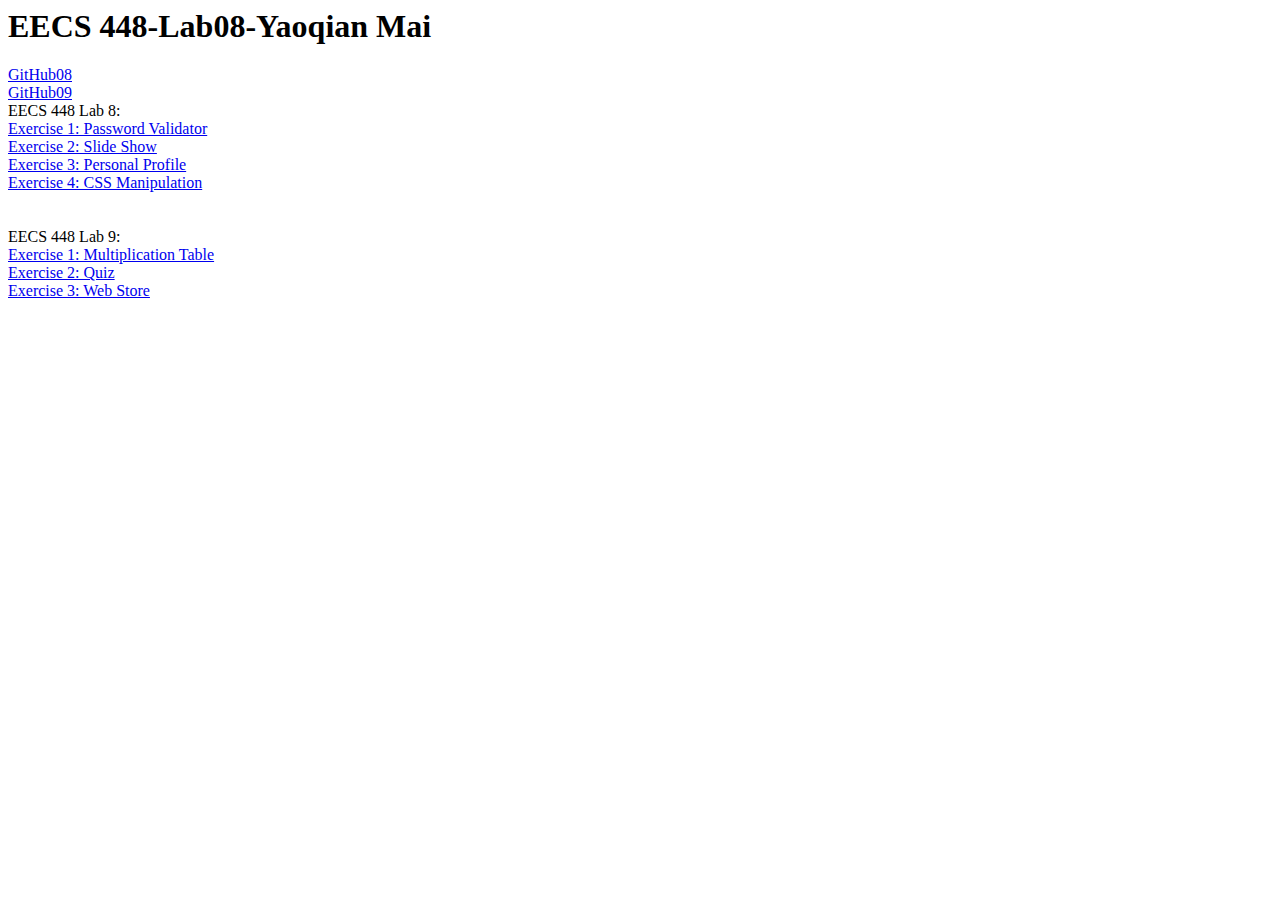
<file: index.html>
<html>
    <h1>
        EECS 448-Lab08-Yaoqian Mai
    </h1>
    <body>
        <a href="https://github.com/Malardisca/EECS448-Lab08">GitHub08</a> </br>
        <a href="https://github.com/Malardisca/EECS448-Lab09">GitHub09</a></br>
        EECS 448 Lab 8: </br>
        <a href="https://people.eecs.ku.edu/~y079m707/Exercise1/password.html">Exercise 1: Password Validator</a> </br>
        <a href="https://people.eecs.ku.edu/~y079m707/Exercise2/slide.html">Exercise 2: Slide Show</a> </br>
        <a href="https://people.eecs.ku.edu/~y079m707/Exercise3/profile.html">Exercise 3: Personal Profile</a> </br>
        <a href="https://people.eecs.ku.edu/~y079m707/Exercise4/manipulation.html">Exercise 4: CSS Manipulation</a> </br>
        <br><br>
        EECS 448 Lab 9: <br>
        <a href="https://people.eecs.ku.edu/~y079m707/Lab09/Exercise1/exercise1.php">Exercise 1: Multiplication Table</a><br>
        <a href="https://people.eecs.ku.edu/~y079m707/Lab09/Exercise2/exercise2.html">Exercise 2: Quiz</a><br>
        <a href="https://people.eecs.ku.edu/~y079m707/Lab09/Exercise3/exercise3.html">Exercise 3: Web Store</a><br>
        <br><br>
    </body>
</html>
</file>
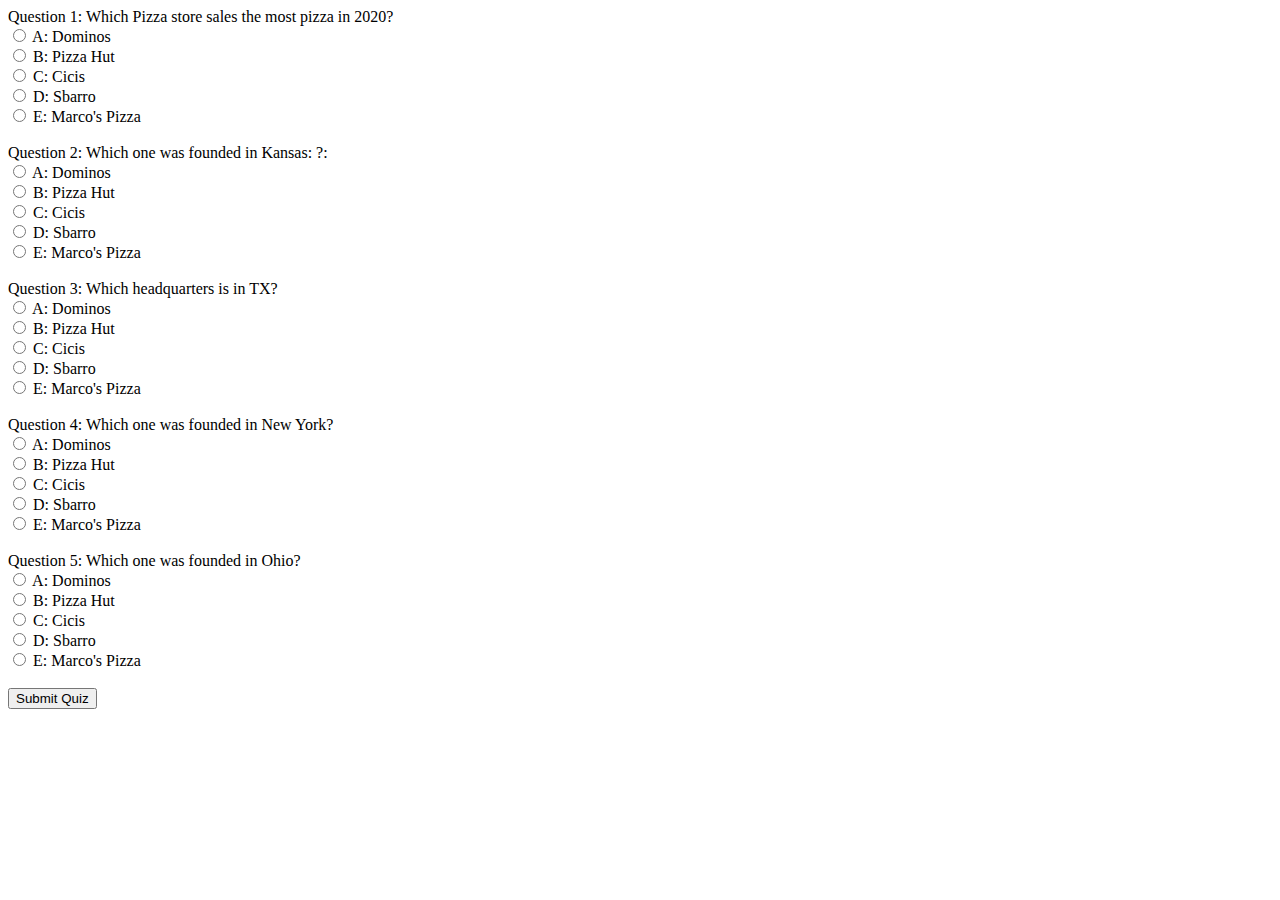
<file: Lab09/Exercise2/exercise2.html>
<!DOCTYPE html>
<head>
    <title>Exercise 2:Quiz</title>
</head>
<body>
    <form action = "exercise2.php" method = "POST">
        Question 1: Which Pizza store sales the most pizza in 2020?<br />
        <input type="radio" name="A" value="A: Dominos" /> A: Dominos<br />
        <input type="radio" name="A" value="B: PizzaHut" /> B: Pizza Hut<br />
        <input type="radio" name="A" value="C: Cicis" /> C: Cicis<br />
        <input type="radio" name="A" value="D: Sbarro" /> D: Sbarro<br />
        <input type="radio" name="A" value="E: Marco" /> E: Marco's Pizza<br />
        <br />
        Question 2: Which one was founded in Kansas: ?:<br />
        <input type="radio" name="B" value="A: Dominos" /> A: Dominos<br />
        <input type="radio" name="B" value="B: PizzaHut" /> B: Pizza Hut<br />
        <input type="radio" name="B" value="C: Cicis" /> C: Cicis<br />
        <input type="radio" name="B" value="D: Sbarro" /> D: Sbarro<br />
        <input type="radio" name="B" value="E: Marco" /> E: Marco's Pizza<br />
        <br />
        Question 3: Which headquarters is in TX?<br />
        <input type="radio" name="C" value="A: Dominos" /> A: Dominos<br />
        <input type="radio" name="C" value="B: PizzaHut" /> B: Pizza Hut<br />
        <input type="radio" name="C" value="C: Cicis" /> C: Cicis<br />
        <input type="radio" name="C" value="D: Sbarro" /> D: Sbarro<br />
        <input type="radio" name="C" value="E: Marco" /> E: Marco's Pizza<br />
        <br />
        Question 4: Which one was founded in New York?<br />
        <input type="radio" name="D" value="A: Dominos" /> A: Dominos<br />
        <input type="radio" name="D" value="B: PizzaHut" /> B: Pizza Hut<br />
        <input type="radio" name="D" value="C: Cicis" /> C: Cicis<br />
        <input type="radio" name="D" value="D: Sbarro" /> D: Sbarro<br />
        <input type="radio" name="D" value="E: Marco" /> E: Marco's Pizza<br />
        <br />
        Question 5: Which one was founded in Ohio? <br />
        <input type="radio" name="E" value="A: Dominos" /> A: Dominos<br />
        <input type="radio" name="E" value="B: PizzaHut" /> B: Pizza Hut<br />
        <input type="radio" name="E" value="C: Cicis" /> C: Cicis<br />
        <input type="radio" name="E" value="D: Sbarro" /> D: Sbarro<br />
        <input type="radio" name="E" value="E: Marco" /> E: Marco's Pizza<br />
        <br />
        <input type="submit" value="Submit Quiz"/>   
    </form>
</body>
</html>
</file>
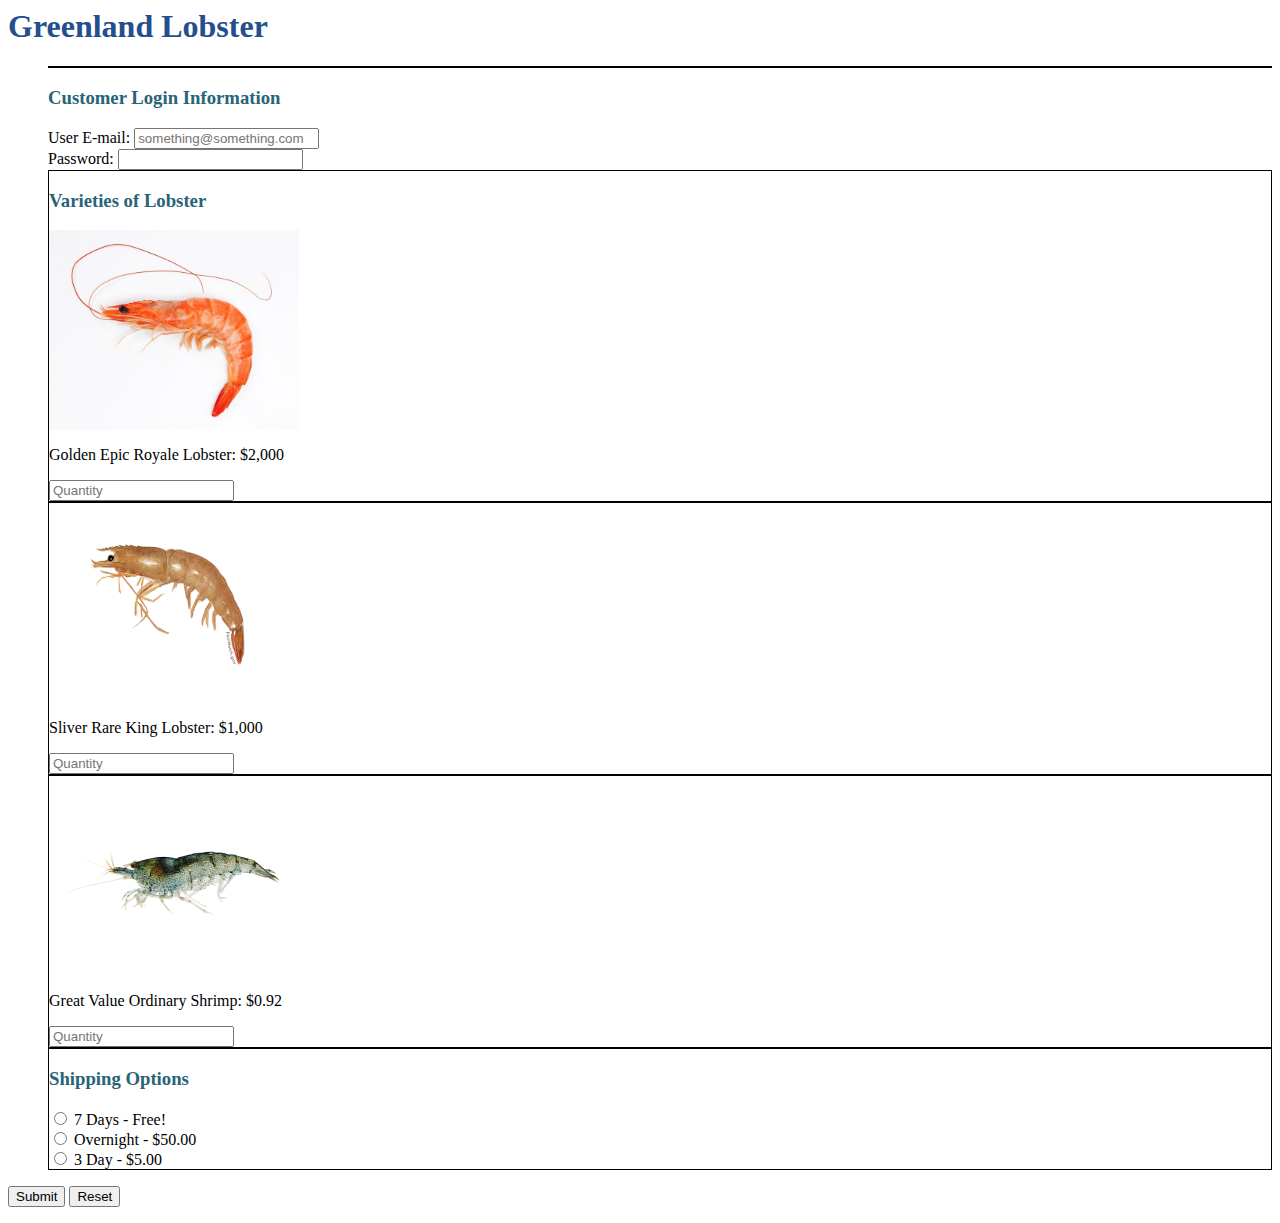
<file: Lab09/Exercise3/exercise3.html>
<html>
    <head>
		<title>Exercise 3: Web Store</title>
        <link rel="stylesheet" href="exercise3.css" type="text/css">
      </head>
    <body>
        <div>
            <h1>Greenland Lobster</h1>
        </div>
        <form action="exercise3.php" method="post" id="orderForm" onsubmit="return validateForm();">
            <ul>
                <li></li>
                    <h3>Customer Login Information</h3>
                    <div>
                        <label for="user">User E-mail:</label>
                        <input type="email" id="user" name="email" placeholder="something@something.com">
                    </div>
                    <div>
                        <label for="pass">Password:</label>
                        <input type="password" id="pass" name="password" required>
                    </div>
                </li>
                <li>
                    <h3>Varieties of Lobster</h3>
                    <div>
                        <img id="shrimp" src="images/shrimp.jpg">
                        <p>Golden Epic Royale Lobster: $2,000</p>
                        <input type="number" id="Epic" name="Epic" placeholder="Quantity" min="0" required>
                    </div>
                </li>
                <li>
                    <div>
                        <img id="another_shrimp" src="images/another_shrimp.png">
                        <p>Sliver Rare King Lobster: $1,000</p>
                        <input type="number" id="Rare" name="Rare" placeholder="Quantity" min="0" required>
                    </div>
                </li>
                <li>
                    <div>
                        <img id="same_shrimp" src="images/same_shrimp.png">
                        <p>Great Value Ordinary Shrimp: $0.92</p>
                        <input type="number" id="Normal" name="Normal" placeholder="Quantity" min="0" required>
                    </div>
                </li>
                <li>
                    <h3>Shipping Options</h3>
                    <input type="radio" name="ship" id="seven" value="f"/>
                    <label for="seven">7 Days - Free!</label><br>
                    <input type="radio" name="ship" id="fifty" value="o"/>
                    <label for="fifty">Overnight - $50.00</label><br>
                    <input type="radio" name="ship" id="five" value="t"/>
                    <label for="five">3 Day - $5.00</label><br>
                </li>
            </ul>
            <input type="submit" value="Submit">
            <input type="reset" value="Reset">
        </form>
        <script type="text/javascript" src="exercise3.js"></script>
    </body>
</html>
</file>
<file: Lab09/Exercise3/exercise3.css>
img{
    width: 250px;
    height: 200px;
}

ul{
    list-style-type: none;
}

li{
    
    border: 1px solid black;
}

h1{
    color: rgb(36, 78, 141);
}

h2{
    color: rgb(60, 90, 150);
}

h3{
    color: rgb(40, 100, 120);
}
</file>
